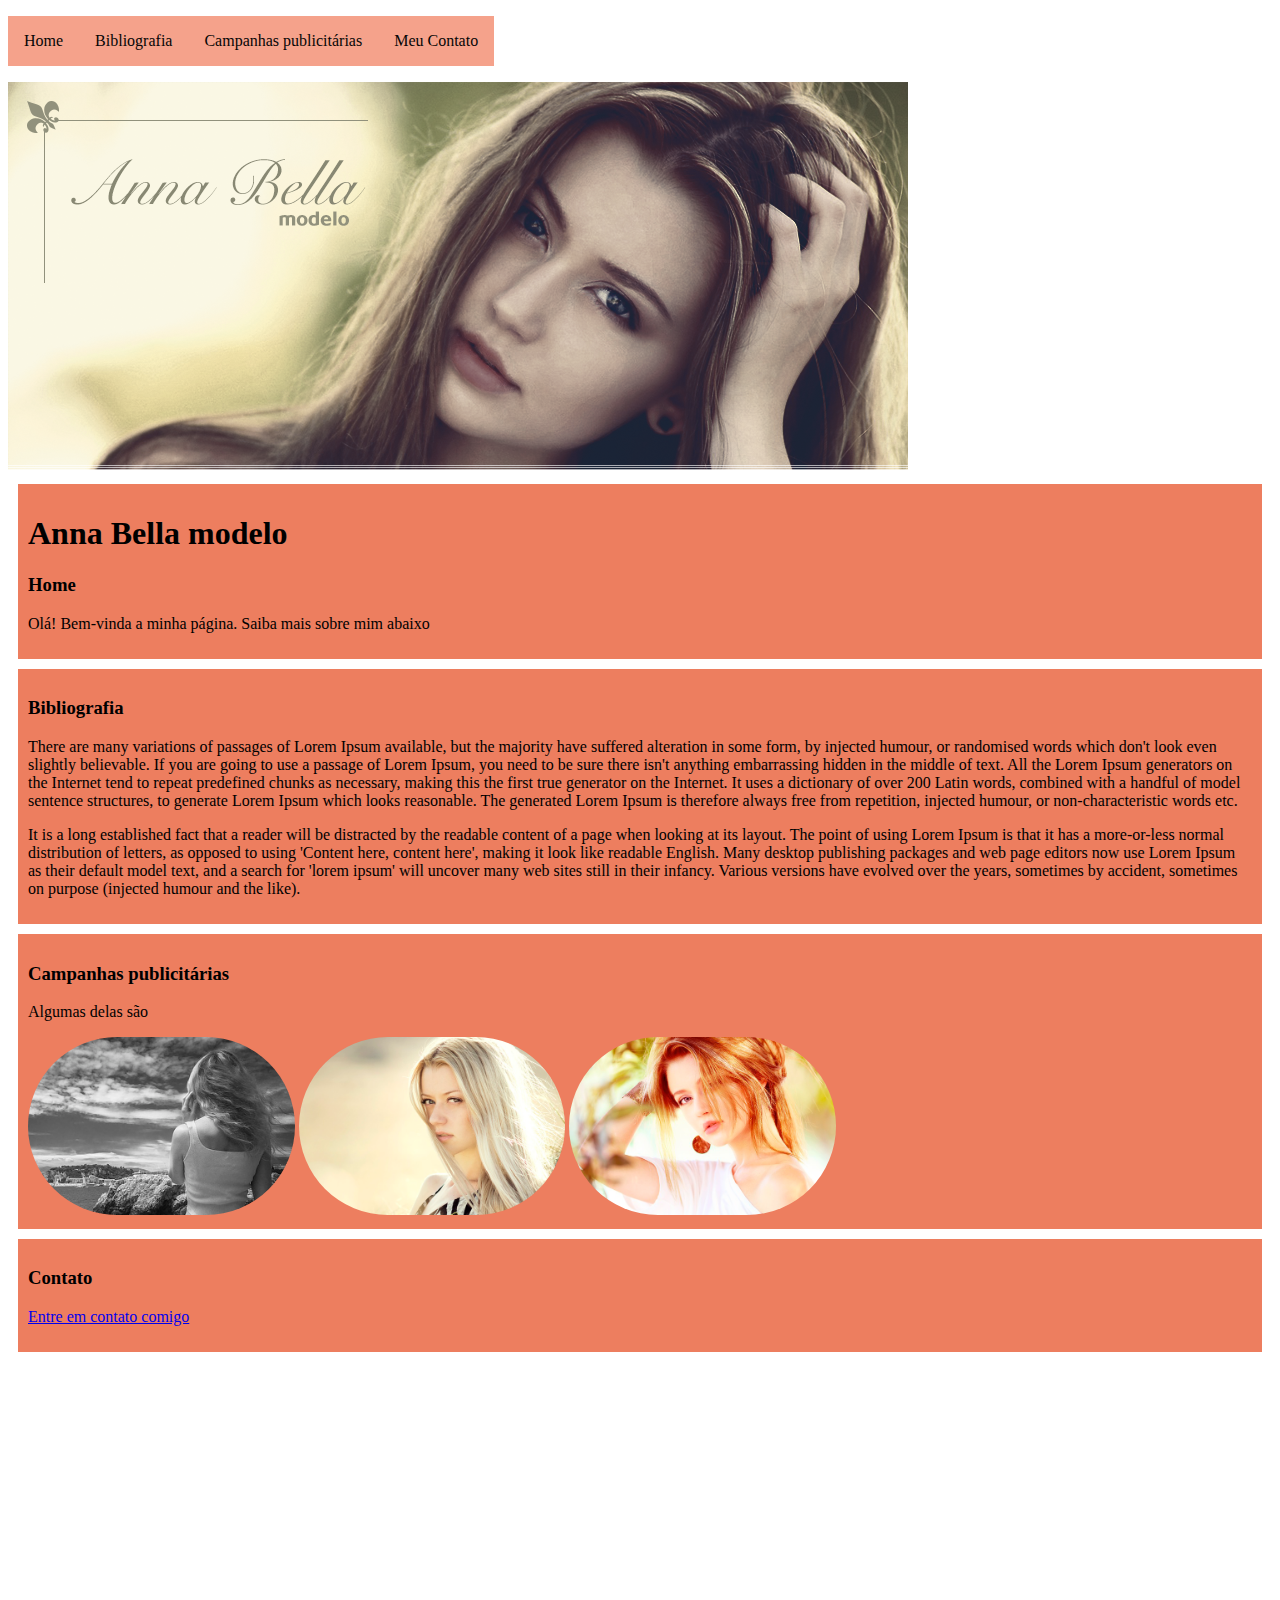
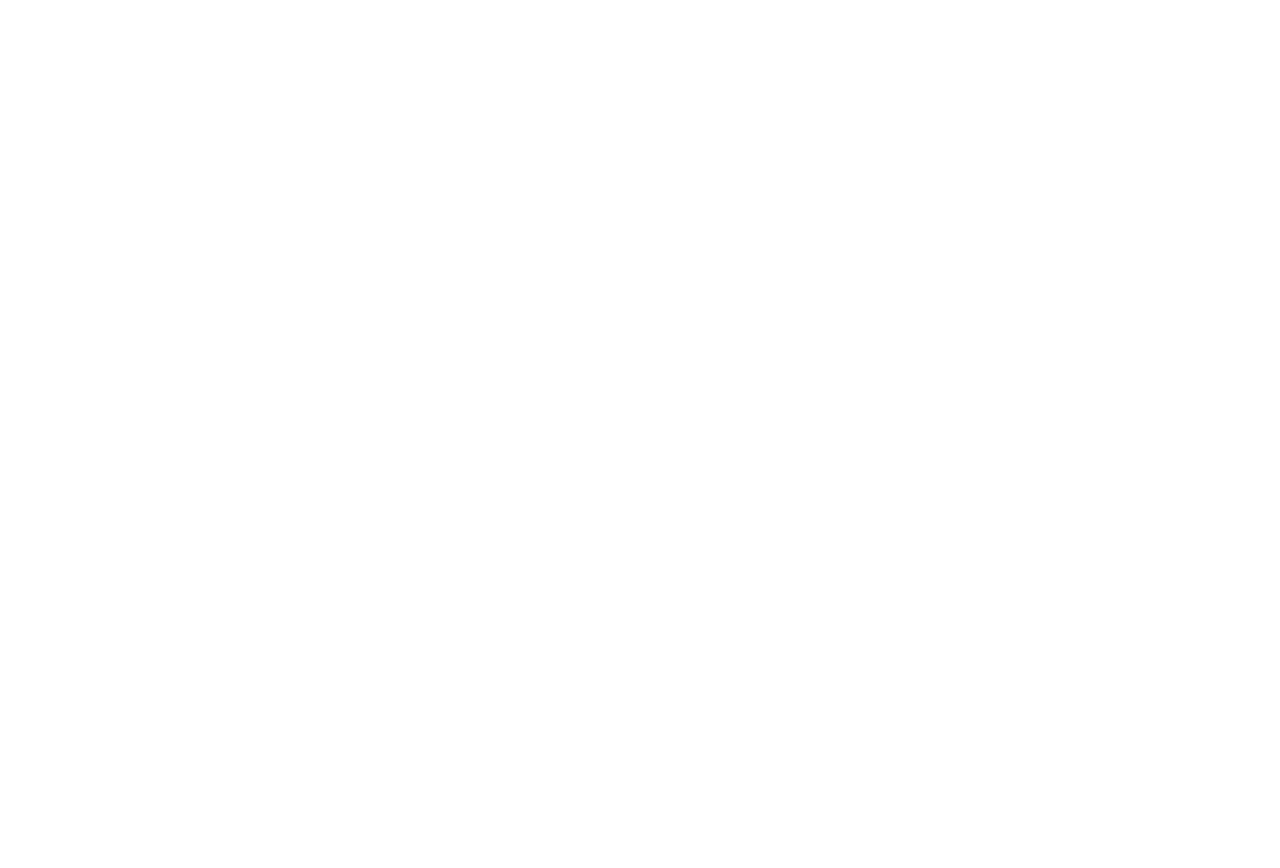
<file: index.html>
<!DOCTYPE html>
<html lang="PT-BR">
<head>
    <meta charset="UTF-8">
    <meta http-equiv="X-UA-Compatible" content="IE=edge">
    <meta name="viewport" content="width=device-width, initial-scale=1.0">
    <title>Site Modelo</title>
    <link rel="stylesheet" href="menu.css">

    <style>
    </style>
</head>
<body>
    <nav id="navegacao-principal">
        <ul id="menu-principal"> 
            <li> <a href="#Home"> Home</a></li>
            <li> <a href="#Bibliografia"> Bibliografia</a></li>
            <li> <a href="#Campanhas publicitárias"> Campanhas publicitárias</a></li>
            <li> <a href="contato.html"> Meu Contato</a></li>
        </ul>
    </nav>

    <div class = "capa">
        <img srcset="imagens/mobile/capa.png 300w, 
        imagens/capa.png 900w" 
        sizes="(max-width: 909px) 300px,
        (min-width: 910px) 900px,
        800px" src="imagens/capa.png" alt="foto capa">
    </div>

    <section>
        <h1>Anna Bella modelo</h1>
        <h3>Home <a name="Home"></a></h3>
        <p>Olá! Bem-vinda a minha página. Saiba mais sobre mim abaixo</p>
    </section>

    <section>
        <h3>Bibliografia<a name="Bibliografia"></a></h3>
        <p>There are many variations of passages of Lorem Ipsum available, but the majority have suffered alteration in some form, by injected humour, or randomised words which don't look even slightly believable. If you are going to use a passage of Lorem Ipsum, you need to be sure there isn't anything embarrassing hidden in the middle of text. All the Lorem Ipsum generators on the Internet tend to repeat predefined chunks as necessary, making this the first true generator on the Internet. It uses a dictionary of over 200 Latin words, combined with a handful of model sentence structures, to generate Lorem Ipsum which looks reasonable. The generated Lorem Ipsum is therefore always free from repetition, injected humour, or non-characteristic words etc.</p>
        <p>It is a long established fact that a reader will be distracted by the readable content of a page when looking at its layout. The point of using Lorem Ipsum is that it has a more-or-less normal distribution of letters, as opposed to using 'Content here, content here', making it look like readable English. Many desktop publishing packages and web page editors now use Lorem Ipsum as their default model text, and a search for 'lorem ipsum' will uncover many web sites still in their infancy. Various versions have evolved over the years, sometimes by accident, sometimes on purpose (injected humour and the like).</p>
    </section>
    <section>
        <h3>Campanhas publicitárias<a name="Campanhas publicitárias"></a></h3>
        <p>Algumas delas são</p>
        <div id="divFotos">
           
                    <img srcset="imagens/foto1.png 360w,
                 imagens/foto1.png 480w,
                 imagens/foto1.png 800w,
                 imagens/foto1.png 1920w"
          sizes="(max-width: 480px) 360px,
                 (max-width: 800px) 480px,
                 (max-width: 1280px) 800px,
                 1280px"
          src="imagens/foto1.png"
          alt="Foto da Amanda" style="border-radius: 160px;">                         
                
                    <img srcset="imagens/foto2.png 360w,
                 imagens/foto2.png 480w,
                 imagens/foto2.png 800w,
                 imagens/foto2.png 1920w"
          sizes="(max-width: 480px) 360px,
                 (max-width: 800px) 480px,
                 (max-width: 1280px) 800px,
                 1280px"
          src="imagens/foto2.png"
          alt="Foto da Amanda" style="border-radius: 160px;"> 
                
                    <img srcset="imagens/foto1.png 360w,
                 imagens/foto3.png 480w,
                 imagens/foto3.png 800w,
                 imagens/foto3.png 1920w"
          sizes="(max-width: 480px) 360px,
                 (max-width: 800px) 480px,
                 (max-width: 1280px) 800px,
                 1280px"
          src="imagens/foto3.png"
          alt="Foto da Amanda" style="border-radius: 160px;"> 
                
        </div>
    </section>
    <section>
        <h3>Contato<a name="Contato"></a></h3>
        <p> <a href="contato.html">Entre em contato comigo</a></p>
    </section>
</body>
</html>
</file>
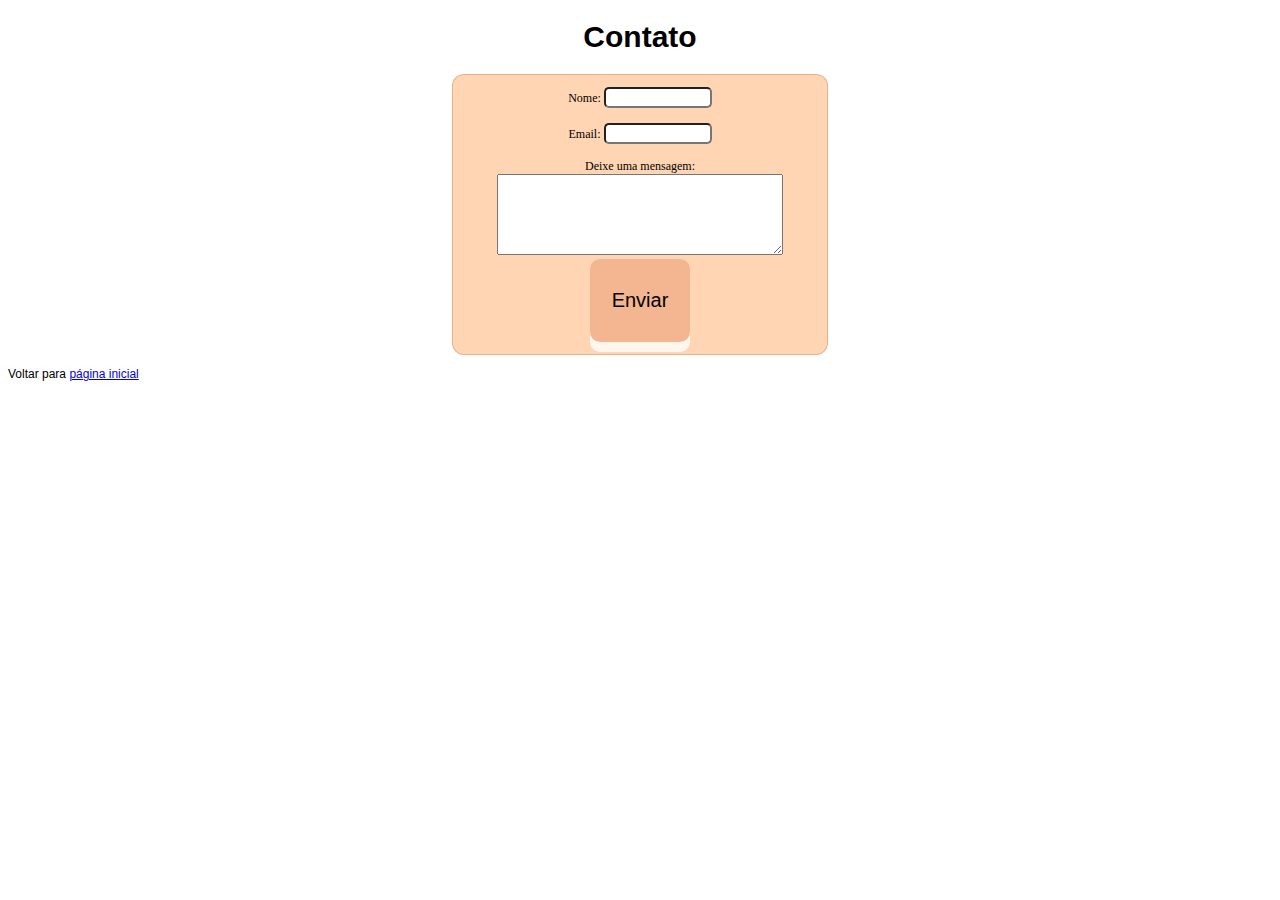
<file: contato.html>
<!DOCTYPE html>
<html lang="pt-BR">
<head>
    <meta charset="UTF-8">
    <meta http-equiv="X-UA-Compatible" content="IE=edge">
    <meta name="viewport" content="width=device-width, initial-scale=1.0">
    <meta name="autor" content="Anna Belle">
    <meta name="description" content="Página criada para entrar em contato com Anna Belle">
    <title>Contato</title>
    <link rel="stylesheet" type="text/css" href="estilo.css"/>
</head>
<body>
    <section>
    <h1> Contato</h1>
    <form action="">
    
        <label for="nome">Nome: </label>
        <input for="text" id="nome" name="nomePessoa"><br>
        <br>   
        <label for="email">Email: </label>
        <input type="text" id="email" name="emailPessoa" required/><br>
        <br>  
        <label for="mensagem">Deixe uma mensagem: </label>
        <textarea id="text" id="mensagem" name="mensagemPessoa" rows="5" cols="33" required></textarea>
        <br>  
        <input type="submit" class="botao" value="Enviar">
    </form>
<p>Voltar para <a href="index.html">página inicial</a></p>
    </section>
<!--Página criada no dia 19 de abril de 2023-->
</body>
</html>
</file>
<file: menu.css>
#navegacao-principal nav{
    position: relative;
    font-family: 'Times New Roman', Times, serif;
    float: left;
    width: 100%;
}
#menu-principal{
    list-style-type:none;
    padding-left: 0;
    display: flex;
   
}

#menu-principal li{
    float: left;
    background-color: rgb(245, 162, 139);
    display: block;
    padding: 1rem;
    position: relative;
    text-decoration: none;
    transition-duration: 0.5s;
    height: auto;
    width: auto;
}

#menu-principal li a{
    color: rgb(6, 6, 6);
    text-decoration: none;
}

#menu-principal li:hover,
#menu-principal li:focus-within{
    background-color: rgb(227, 123, 97);
    cursor: pointer;
    font-weight: bold;
    transition: 0.3s;
    width: auto;

}
#menu-principal li a:hover{
    color: rgb(238, 232, 232);
    
}

section{
    flex-flow: row wrap;
    flex: 150px;
    padding: 10px;
    margin: 10px;
    background-color: rgb(237, 126, 95);

}
.big-card div {
    width: 50%;
    font-size: 1.2rem;
    font-weight: bold;
}
</file>
<file: estilo.css>
form{
    /*Centralizar página*/
    margin: 0 auto;
    width: 350px;
    /*Contorno forms*/
    padding: 1em;
    border: 1px solid rgba(228, 175, 132, 0.932);
    border-radius: 1em;
    /* text-align: center; */
    font-family: "Times New Roman";
    background-color: #ffc697ba ; 
    text-align: center;

}

label{
    /* Tamanho*/
    width: 150px;
}
input{
    width: 100px;
    border-radius: 5px;
    
}
body{
    /*Mesma fonte nos textos e cor na página*/
    font: 1em arial ;
    font-size: 12px;

}
h1{
    text-align: center;
    font-size: 30px;
}   

    .botao{
       border-radius: 10px;
        padding: 30px 10px; 
        background-color: #f3b690 ; 
        font-size: 20px;
        box-shadow: 0 10px #fff6ee;
        cursor: pointer;
        border-width: 0px;

    }

    .botao:hover{
        background-color: #f3c3a3 ; 


    } 

    #divFotos {
        display: flex;
        flex-direction: column;
        align-items: center;
      }
</file>
